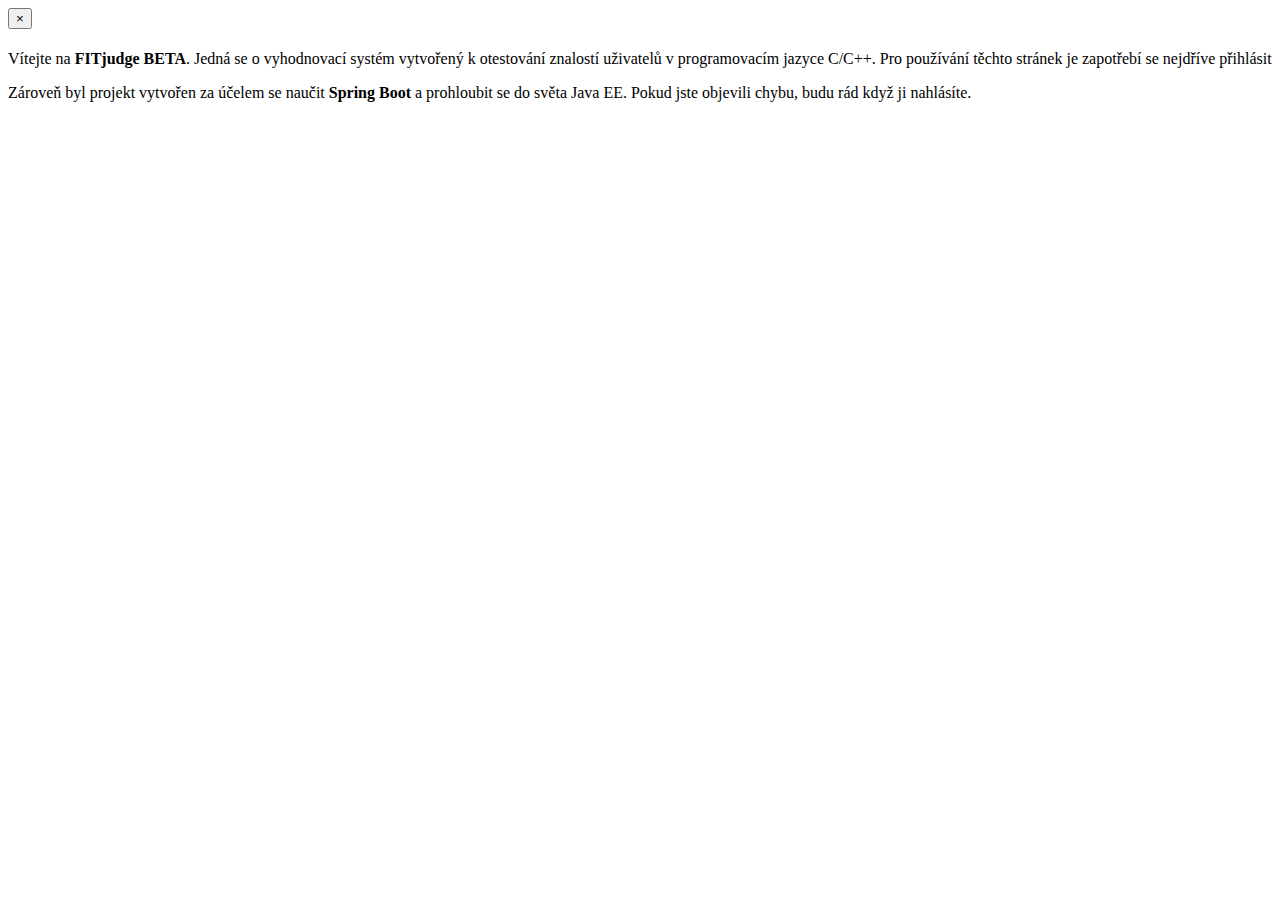
<file: src/main/resources/templates/index.html>
<html layout:decorate="~{layouts/default}" xmlns:th="http://www.thymeleaf.org" xmlns:layout="http://www.ultraq.net.nz/thymeleaf/layout">

    <head>
        <title>Main Page</title>
    </head>
    <div class="container content" layout:fragment="content">
        <div th:if="${msg}" class="col-sm-12 alert alert-dismissible fade show"
             th:classappend="${msgtype}" role="alert">
            <span th:text="${msg}"></span>
            <button type="button" class="close" data-dismiss="alert" aria-label="Close">
                <span aria-hidden="true">&times;</span>
            </button>
        </div>
        <h1 th:text="#{msg.hello}"></h1>
        <p>
            Vítejte na <b>FITjudge <span class="text-danger">BETA</span></b>. Jedná se o vyhodnovací systém vytvořený k otestování znalostí
            uživatelů v programovacím jazyce C/C++. Pro používání těchto stránek je zapotřebí se nejdříve přihlásit
        </p>
        <p>
            Zároveň byl projekt vytvořen za účelem se naučit <b>Spring Boot</b> a prohloubit se do světa Java EE. Pokud jste objevili chybu,
            budu rád když ji nahlásíte.
        </p>
        <p class="text-center mt-sm-5">
            <img th:src="@{/images/index.jpg}" />
        </p>
    </div>

</html>
</file>
